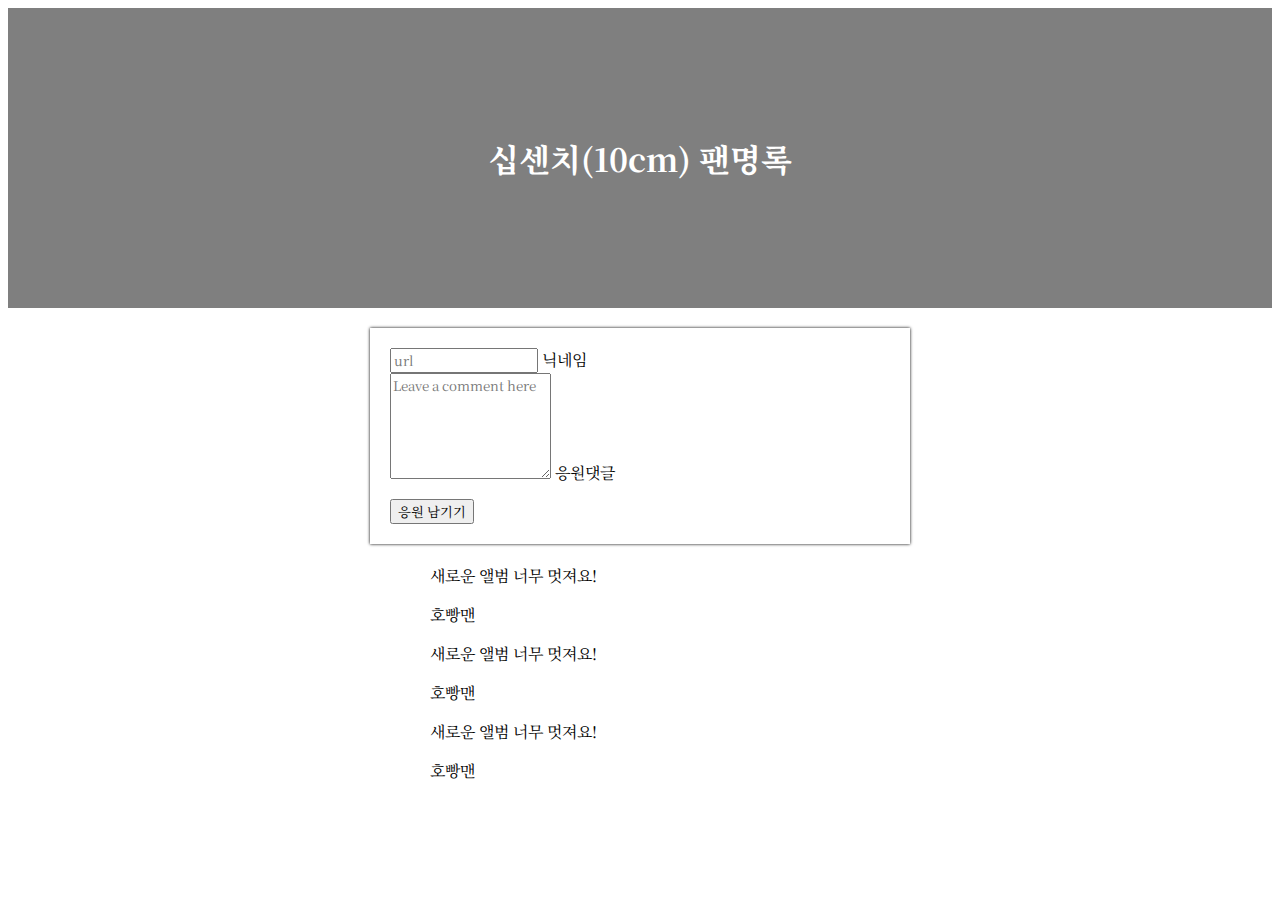
<file: answer.html>
<!DOCTYPE html>
<html lang="en">
  <head>
    <meta charset="UTF-8" />
    <meta http-equiv="X-UA-Compatible" content="IE=edge" />
    <meta name="viewport" content="width=device-width, initial-scale=1.0" />

    <link
      href="https://cdn.jsdelivr.net/npm/bootstrap@5.0.2/dist/css/bootstrap.min.css"
      rel="stylesheet"
      integrity="sha384-EVSTQN3/azprG1Anm3QDgpJLIm9Nao0Yz1ztcQTwFspd3yD65VohhpuuCOmLASjC"
      crossorigin="anonymous"
    />
    <script src="https://ajax.googleapis.com/ajax/libs/jquery/3.5.1/jquery.min.js"></script>
    <script
      src="https://cdn.jsdelivr.net/npm/bootstrap@5.0.2/dist/js/bootstrap.bundle.min.js"
      integrity="sha384-MrcW6ZMFYlzcLA8Nl+NtUVF0sA7MsXsP1UyJoMp4YLEuNSfAP+JcXn/tWtIaxVXM"
      crossorigin="anonymous"
    ></script>

    <title>초미니홈피 - 팬명록</title>

    <link
      href="https://fonts.googleapis.com/css2?family=Noto+Serif+KR:wght@200;300;400;500;600;700;900&display=swap"
      rel="stylesheet"
    />
    <style>
      * {
        font-family: 'Noto Serif KR', serif;
      }
      .mypic {
        width: 100%;
        height: 300px;

        background-image: linear-gradient(
            0deg,
            rgba(0, 0, 0, 0.5),
            rgba(0, 0, 0, 0.5)
          ),
          url('https://cdn.topstarnews.net/news/photo/201807/456143_108614_510.jpg');
        background-position: center 30%;
        background-size: cover;

        color: white;

        display: flex;
        flex-direction: column;
        align-items: center;
        justify-content: center;
      }

      .mypost {
        width: 95%;
        max-width: 500px;
        margin: 20px auto 20px auto;

        box-shadow: 0px 0px 3px 0px black;
        padding: 20px;
      }

      .mypost > button {
        margin-top: 15px;
      }

      .mycards {
        width: 95%;
        max-width: 500px;
        margin: auto;
      }

      .mycards > .card {
        margin-top: 10px;
        margin-bottom: 10px;
      }
    </style>
  </head>
  <body>
    <div class="mypic">
      <h1>십센치(10cm) 팬명록</h1>
    </div>
    <div class="mypost">
      <div class="form-floating mb-3">
        <input type="text" class="form-control" id="name" placeholder="url" />
        <label for="floatingInput">닉네임</label>
      </div>
      <div class="form-floating">
        <textarea
          class="form-control"
          placeholder="Leave a comment here"
          id="comment"
          style="height: 100px"
        ></textarea>
        <label for="floatingTextarea2">응원댓글</label>
      </div>
      <button onclick="save_comment()" type="button" class="btn btn-dark">
        응원 남기기
      </button>
    </div>
    <div class="mycards" id="comment-list">
      <div class="card">
        <div class="card-body">
          <blockquote class="blockquote mb-0">
            <p>새로운 앨범 너무 멋져요!</p>
            <footer class="blockquote-footer">호빵맨</footer>
          </blockquote>
        </div>
      </div>
      <div class="card">
        <div class="card-body">
          <blockquote class="blockquote mb-0">
            <p>새로운 앨범 너무 멋져요!</p>
            <footer class="blockquote-footer">호빵맨</footer>
          </blockquote>
        </div>
      </div>
      <div class="card">
        <div class="card-body">
          <blockquote class="blockquote mb-0">
            <p>새로운 앨범 너무 멋져요!</p>
            <footer class="blockquote-footer">호빵맨</footer>
          </blockquote>
        </div>
      </div>
    </div>
  </body>
</html>
</file>
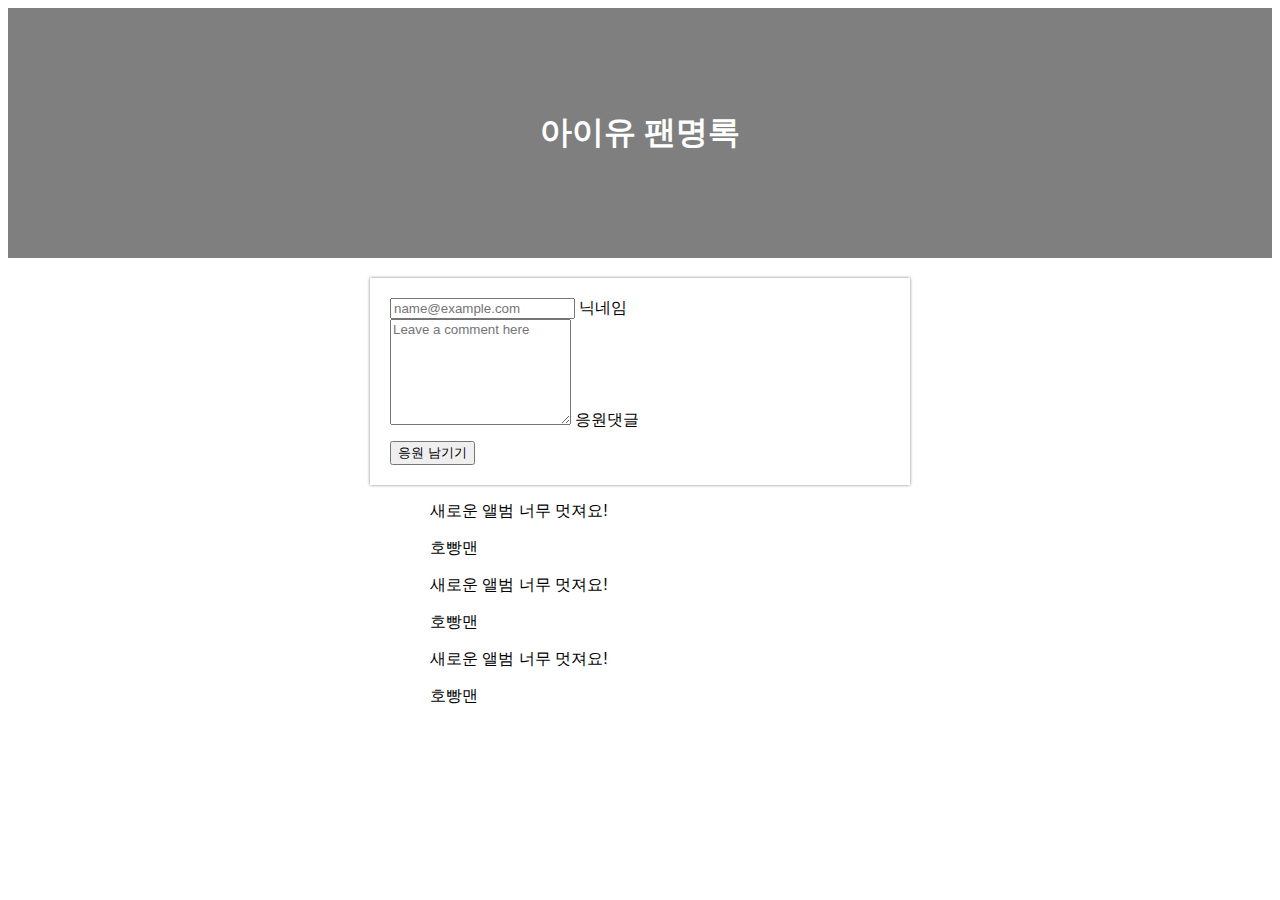
<file: homework.html>
<!DOCTYPE html>
<html lang="en">
  <head>
    <meta charset="utf-8" />
    <meta
      name="viewport"
      content="width=device-width, initial-scale=1, shrink-to-fit=no"
    />

    <link
      href="https://cdn.jsdelivr.net/npm/bootstrap@5.0.2/dist/css/bootstrap.min.css"
      rel="stylesheet"
      integrity="sha384-EVSTQN3/azprG1Anm3QDgpJLIm9Nao0Yz1ztcQTwFspd3yD65VohhpuuCOmLASjC"
      crossorigin="anonymous"
    />
    <link rel="preconnect" href="https://fonts.googleapis.com" />
    <script src="https://ajax.googleapis.com/ajax/libs/jquery/3.5.1/jquery.min.js"></script>
    <script
      src="https://cdn.jsdelivr.net/npm/bootstrap@5.0.2/dist/js/bootstrap.bundle.min.js"
      integrity="sha384-MrcW6ZMFYlzcLA8Nl+NtUVF0sA7MsXsP1UyJoMp4YLEuNSfAP+JcXn/tWtIaxVXM"
      crossorigin="anonymous"
    ></script>

    <title>초미니홈피 - 팬명록</title>
    <style>
      * {
        font-family: 'Nanum Gothic', sans-serif;
      }

      .mytitle {
        height: 250px;
        width: 100%;

        background-image: linear-gradient(
            0deg,
            rgba(0, 0, 0, 0.5),
            rgba(0, 0, 0, 0.5)
          ),
          url(https://t1.daumcdn.net/cfile/tistory/99DC933F5FC0DE660C);
        background-position: center;
        background-size: cover;

        color: white;

        display: flex;
        flex-direction: column;
        justify-content: center;
        align-items: center;
      }
      .mybox {
        max-width: 500px;
        width: 95%;

        margin: 20px auto 0 auto;

        box-shadow: 0px 0px 3px 0px gray;
        padding: 20px;
      }

      .mybtn {
        margin-top: 10px;
      }

      .card {
        max-width: 500px;
        width: 95%;

        margin: 10px auto 0 auto;
      }
    </style>
  </head>

  <body>
    <div class="mytitle">
      <h1>아이유 팬명록</h1>
    </div>
    <div class="mybox">
      <div class="form-floating mb-3">
        <input
          type="email"
          class="form-control"
          id="floatingInput"
          placeholder="name@example.com"
        />
        <label for="floatingInput">닉네임</label>
      </div>
      <div class="form-floating">
        <textarea
          class="form-control"
          placeholder="Leave a comment here"
          id="floatingTextarea2"
          style="height: 100px"
        ></textarea>
        <label for="floatingTextarea2">응원댓글</label>
      </div>

      <div class="mybtn">
        <button type="button" class="btn btn-dark">응원 남기기</button>
      </div>
    </div>
    <div class="card">
      <div class="card-body">
        <blockquote class="blockquote mb-0">
          <p>새로운 앨범 너무 멋져요!</p>
          <footer class="blockquote-footer">호빵맨</footer>
        </blockquote>
      </div>
    </div>
    <div class="card">
      <div class="card-body">
        <blockquote class="blockquote mb-0">
          <p>새로운 앨범 너무 멋져요!</p>
          <footer class="blockquote-footer">호빵맨</footer>
        </blockquote>
      </div>
    </div>
    <div class="card">
      <div class="card-body">
        <blockquote class="blockquote mb-0">
          <p>새로운 앨범 너무 멋져요!</p>
          <footer class="blockquote-footer">호빵맨</footer>
        </blockquote>
      </div>
    </div>
  </body>
</html>
</file>
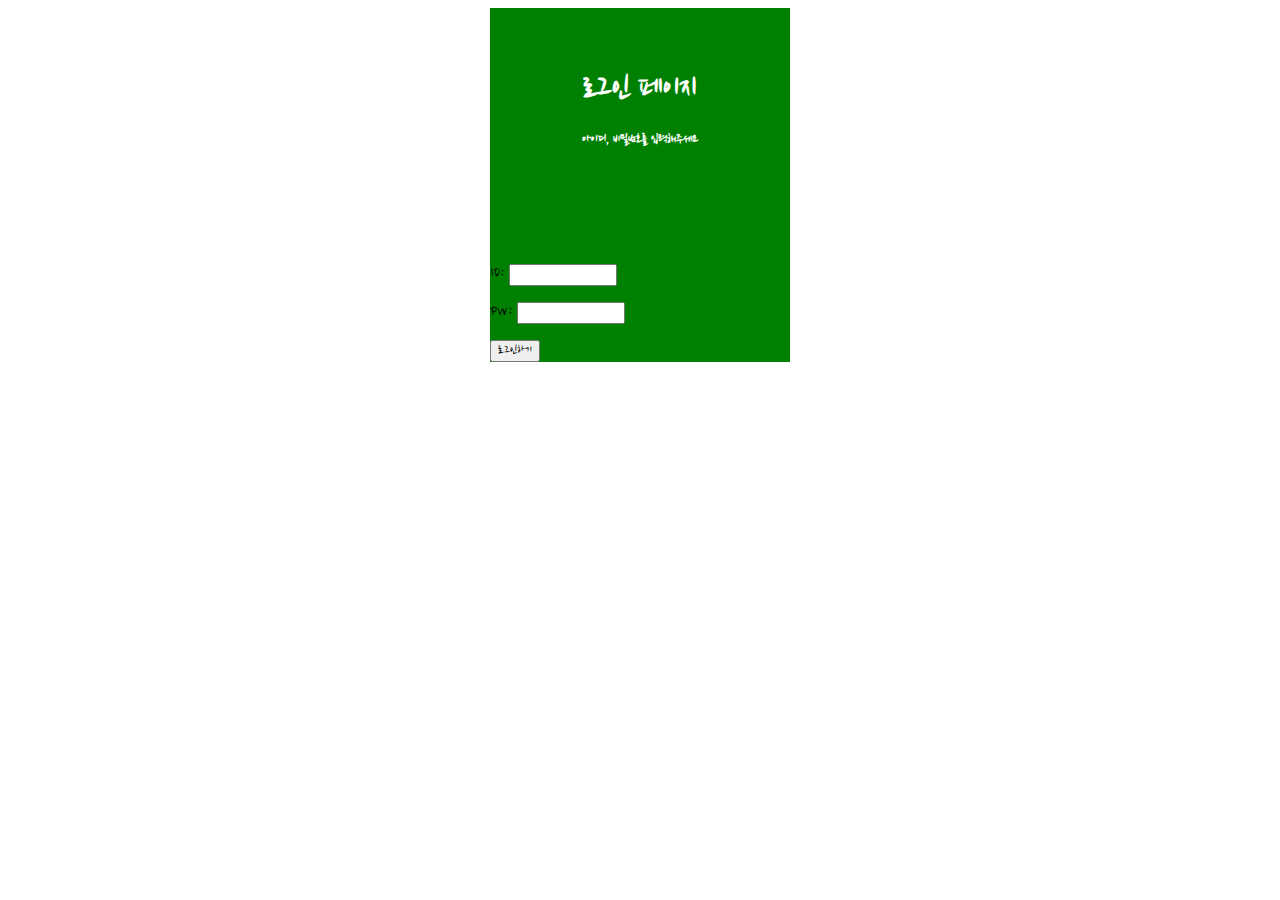
<file: login.html>
<!DOCTYPE html>
<html lang="en">
  <head>
    <meta charset="UTF-8" />
    <title>로그인 페이지</title>
    <link
      href="https://fonts.googleapis.com/css2?family=Nanum+Brush+Script&display=swap"
      rel="stylesheet"
    />
    <style>
      * {
        font-family: 'Nanum Brush Script', cursive;
      }

      .mytitle {
        background-color: green;
        width: 300px;
        height: 200px;

        color: white;
        text-align: center;

        background-image: url('https://www.ancient-origins.net/sites/default/files/field/image/Agesilaus-II-cover.jpg');

        /* 배경화면 사이즈 조정 */
        background-size: cover;
        background-position: center;
        border-radius: 10px;
        padding-top: 40px;
      }

      .wrap {
        background-color: green;
        width: 300px;
        margin: auto;
      }
    </style>
  </head>

  <body>
    <div class="wrap">
      <div class="mytitle">
        <h1>로그인 페이지</h1>
        <h5>아이디, 비밀번호를 입력해주세요</h5>
      </div>

      <p>ID: <input type="text" /></p>
      <p>PW: <input type="text" /></p>
      <button>로그인하기</button>
    </div>
  </body>
</html>
</file>
